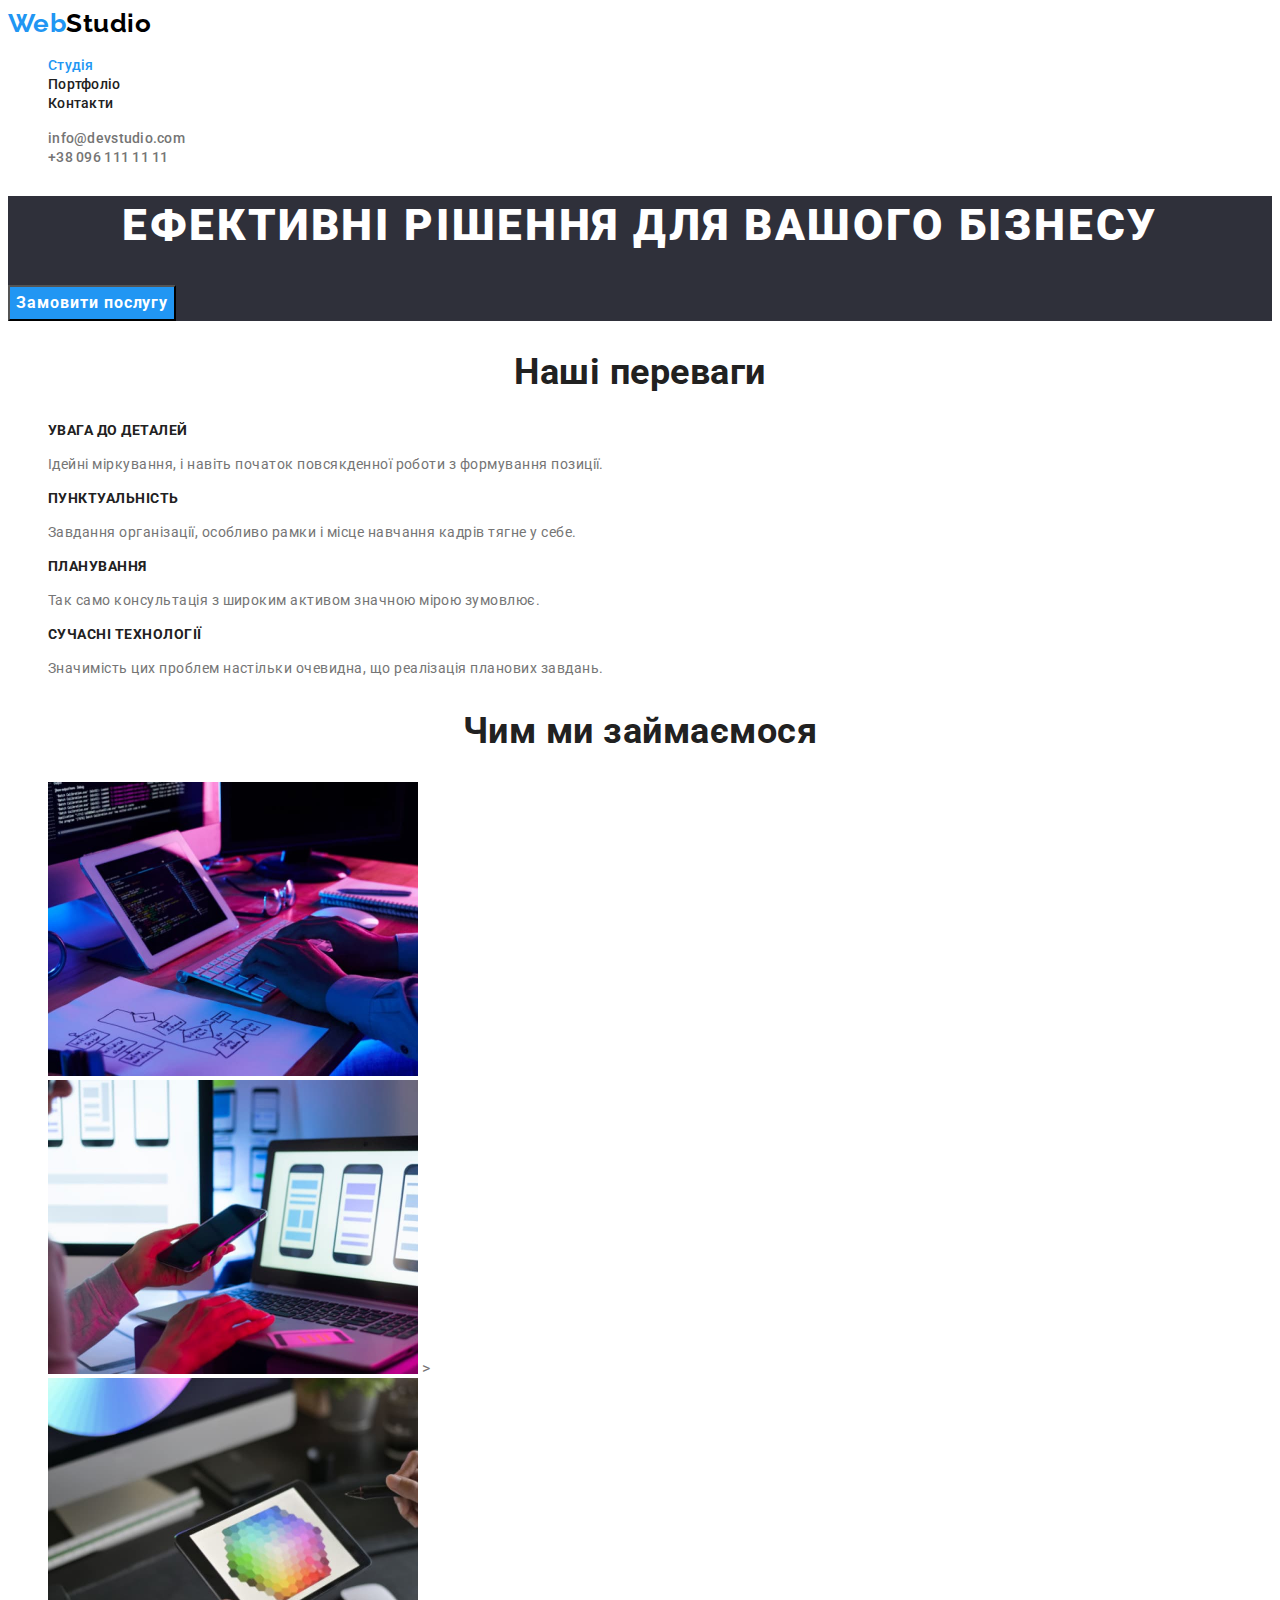
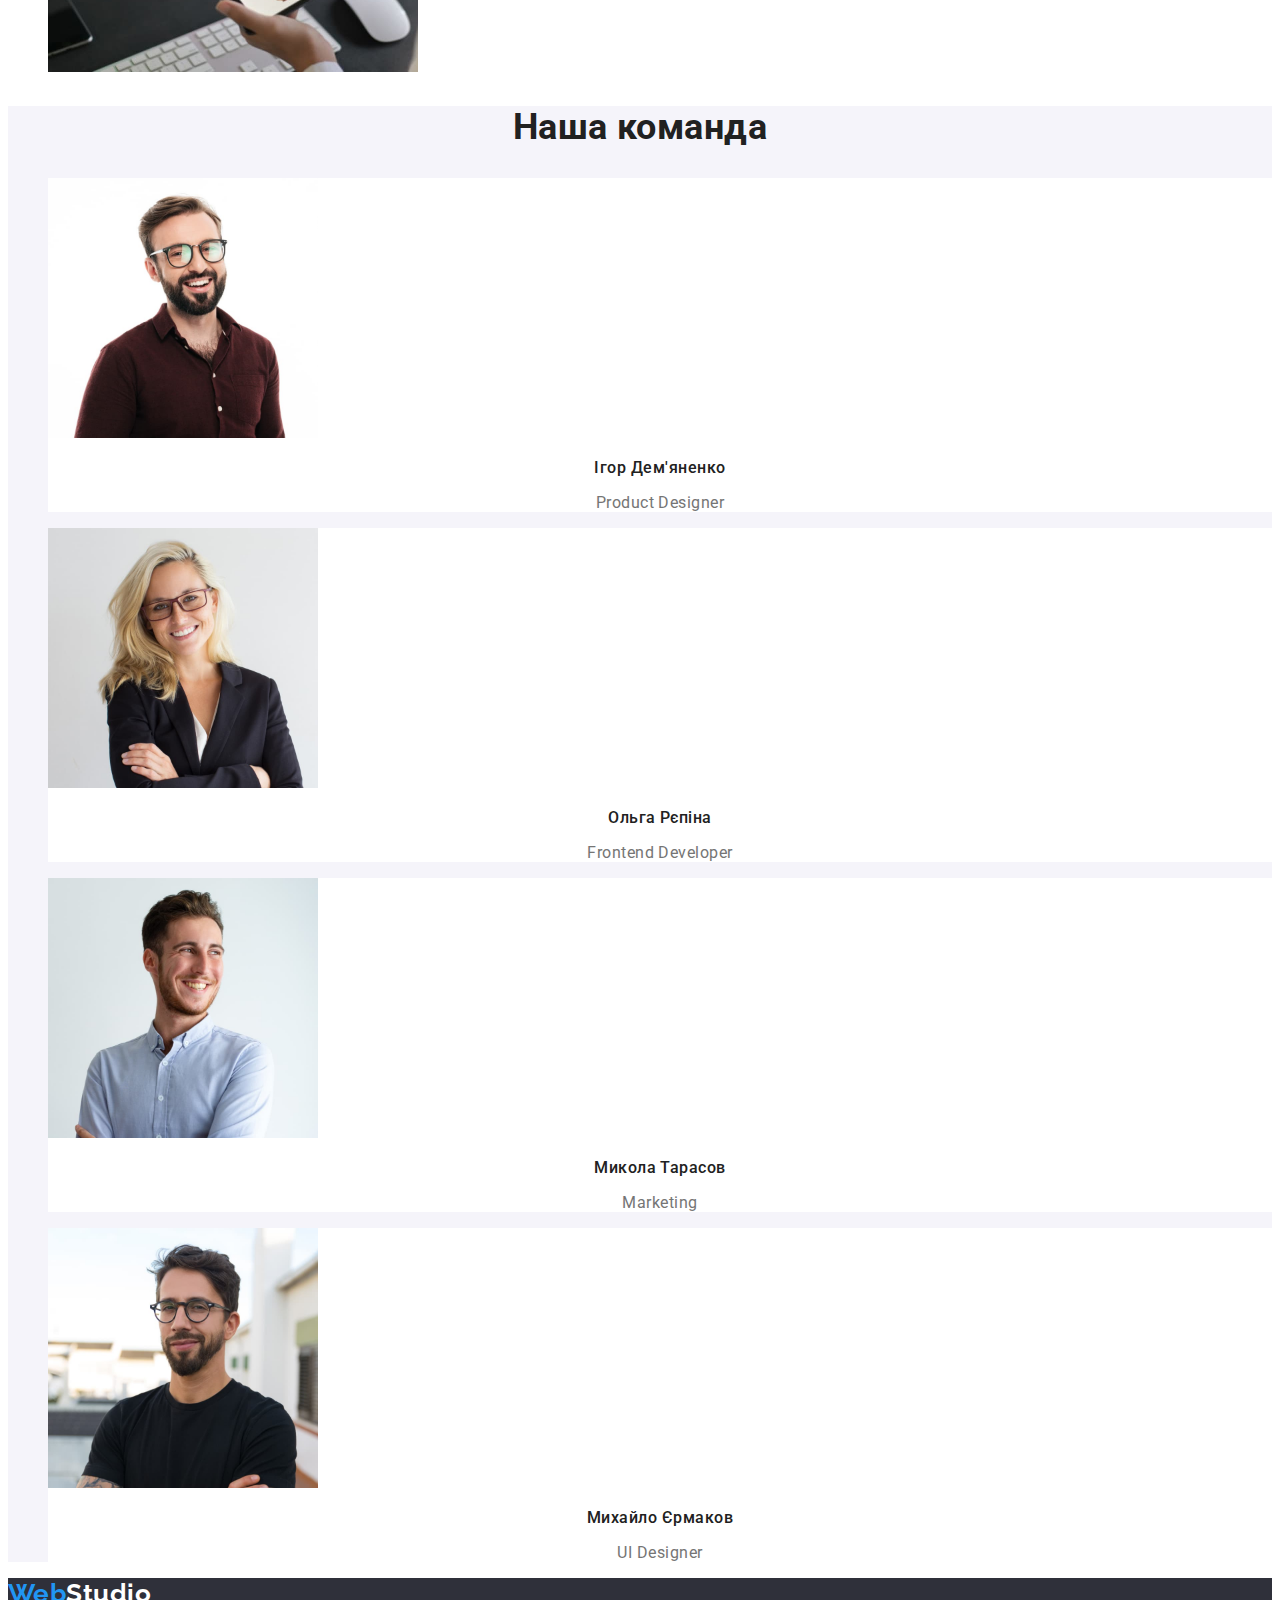
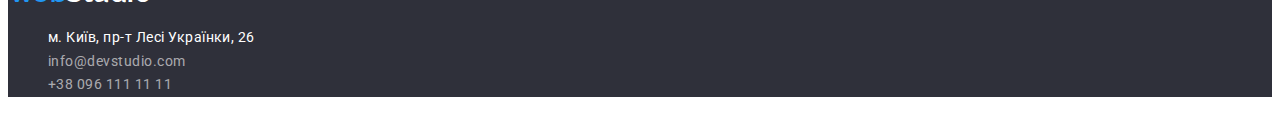
<file: index.html>
<!DOCTYPE html>
<html lang="uk">
  <head>
    <meta charset="UTF-8">
    <meta http-equiv="X-UA-Compatible" content="IE=edge">
    <meta name="viewport" content="width=device-width, initial-scale=1.0">
    <link href="https://fonts.googleapis.com/css2?family=Raleway:wght@700&family=Roboto:wght@400;500;700;900&display=swap" rel="stylesheet">
    <link rel="stylesheet" href="./css/styles.css">
    <title>Студія</title>
  </head>
  <body>
    <!-- Header -->
    <header class="page-header">
     
      <!-- Site Navigation: -->
      <nav>
         <!-- Site Logo -->
      <a href="./index.html" class="logo"><span class="accent">Web</span>Studio</a>
        <ul class="site-nav list">
          <!-- Link list -->
          <li>
            <a href="./index.html" class="current-page link">Студія</a>
          </li>
          <li>
            <a href="./portfolio.html" class="link">Портфоліо</a>
          </li>
          <li>
            <a href="#" class="link">Контакти</a>
          </li>
        </ul>
      </nav>
      <!-- End Site Navigation -->
      <!-- Contacts: -->
      <ul class="contacts-nav list">
        <li>
          <a href="mailto:info@devstudio.com" class="link">info@devstudio.com</a>
        </li>
        <li>
          <a href="tel:+380961111111" class="link">+38 096 111 11 11</a>
        </li>
      </ul>
      <!-- End Contacts -->
    </header>
    <!-- End Header -->

    <!-- Main content: -->
    <main>
      <!-- HERO: -->
      <section class="hero">
        <h1 class="hero-title">Ефективні рішення для вашого бізнесу</h1>
        <button type="button" class="button">Замовити послугу</button>
      </section>
      <!-- End HERO -->

      <!-- Features: -->
      <section class="section">
        <h2 class="section-title">Наші переваги</h2>
        <ul class="feature-list list">
          <li>
            <h3 class="title">Увага до деталей</h3>
            <p class="feature-descr">
              Ідейні міркування, і навіть початок повсякденної роботи з
              формування позиції.
            </p>
          </li>
          <li>
            <h3 class="title">Пунктуальність</h3>
            <p class="feature-descr">
              Завдання організації, особливо рамки і місце навчання кадрів тягне
              у себе.
            </p>
          </li>
          <li>
            <h3 class="title">Планування</h3>
            <p class="feature-descr">
              Так само консультація з широким активом значною мірою зумовлює.
            </p>
          </li>
          <li>
            <h3 class="title">Сучасні технології</h3>
            <p class="feature-descr">
              Значимість цих проблем настільки очевидна, що реалізація планових
              завдань.
            </p>
          </li>
        </ul>
      </section>
      <!-- End Features -->

      <!-- Directions: -->
      <section class="section">
        <h2 class="section-title">Чим ми займаємося</h2>
        <ul class="list">
          <li>
            <img
              src="./images/img1.jpg"
              alt="Веб-розробка"
              width="370"
              height="294">
          </li>
          <li>
            <img
              src="./images/img2.jpg"
              alt="Мобільна розробка"
              width="370"
              height="294">
              >
          </li>
          <li>
            <img
              src="./images/img3.jpg"
              alt="Дизайн"
              width="370"
              height="294">
          </li>
        </ul>
      </section>
      <!-- End Directions -->

      <!-- Team Members: -->
      <section class="team-section">
        <h2 class="section-title">Наша команда</h2>
        <ul class="member-list list">
          <li class="member-card">
            <img
              src="./images/team-card1.jpg"
              alt="Учасник 1"
              width="270"
              height="260">
            <h3 class="title">Ігор Дем'яненко</h3>
            <p class="card-descr" lang="en">Product Designer</p>
          </li>
          <li class="member-card">
            <img
              src="./images/team-card2.jpg"
              alt="Учасник 2"
              width="270"
              height="260">
            <h3 class="title">Ольга Рєпіна</h3>
            <p class="card-descr" lang="en">Frontend Developer</p>
          </li>
          <li class="member-card">
            <img
              src="./images/team-card3.jpg"
              alt="Учасник 3"
              width="270"
              height="260">
            <h3 class="title">Микола Тарасов</h3>
            <p class="card-descr" lang="en">Marketing</p>
          </li>
          <li class="member-card">
            <img
              src="./images/team-card4.jpg"
              alt="Учасник 4"
              width="270"
              height="260">
            <h3 class="title">Михайло Єрмаков</h3>
            <p class="card-descr" lang="en">UI Designer</p>
          </li>
        </ul>
      </section>
      <!-- End Team Members -->
    </main>
    <!-- End Main Content -->

    <!-- Footer: -->
    <footer class="page-footer">
      <!-- Site Logo -->
      <a href="./index.html" class="logo"><span class="accent">Web</span>Studio</a>
      <!-- Contacts: -->
      <address>
        <ul class="list">
          <li>
            <a
              href="https://goo.gl/maps/x9aKFmAfyXgnvs488"
              target="_blank"
              rel="noopener noreferrer nofollow"
              class="address-link"
              >м. Київ, пр-т Лесі Українки, 26</a
            >
          </li>
          <li>
            <a href="mailto:info@devstudio.com" class="link">info@devstudio.com</a>
          </li>
          <li>
            <a href="tel:+380961111111" class="link">+38 096 111 11 11</a>
          </li>
        </ul>
      </address>
      <!-- End Contacts -->
    </footer>
    <!-- End Footer -->
  </body>
</html>
</file>
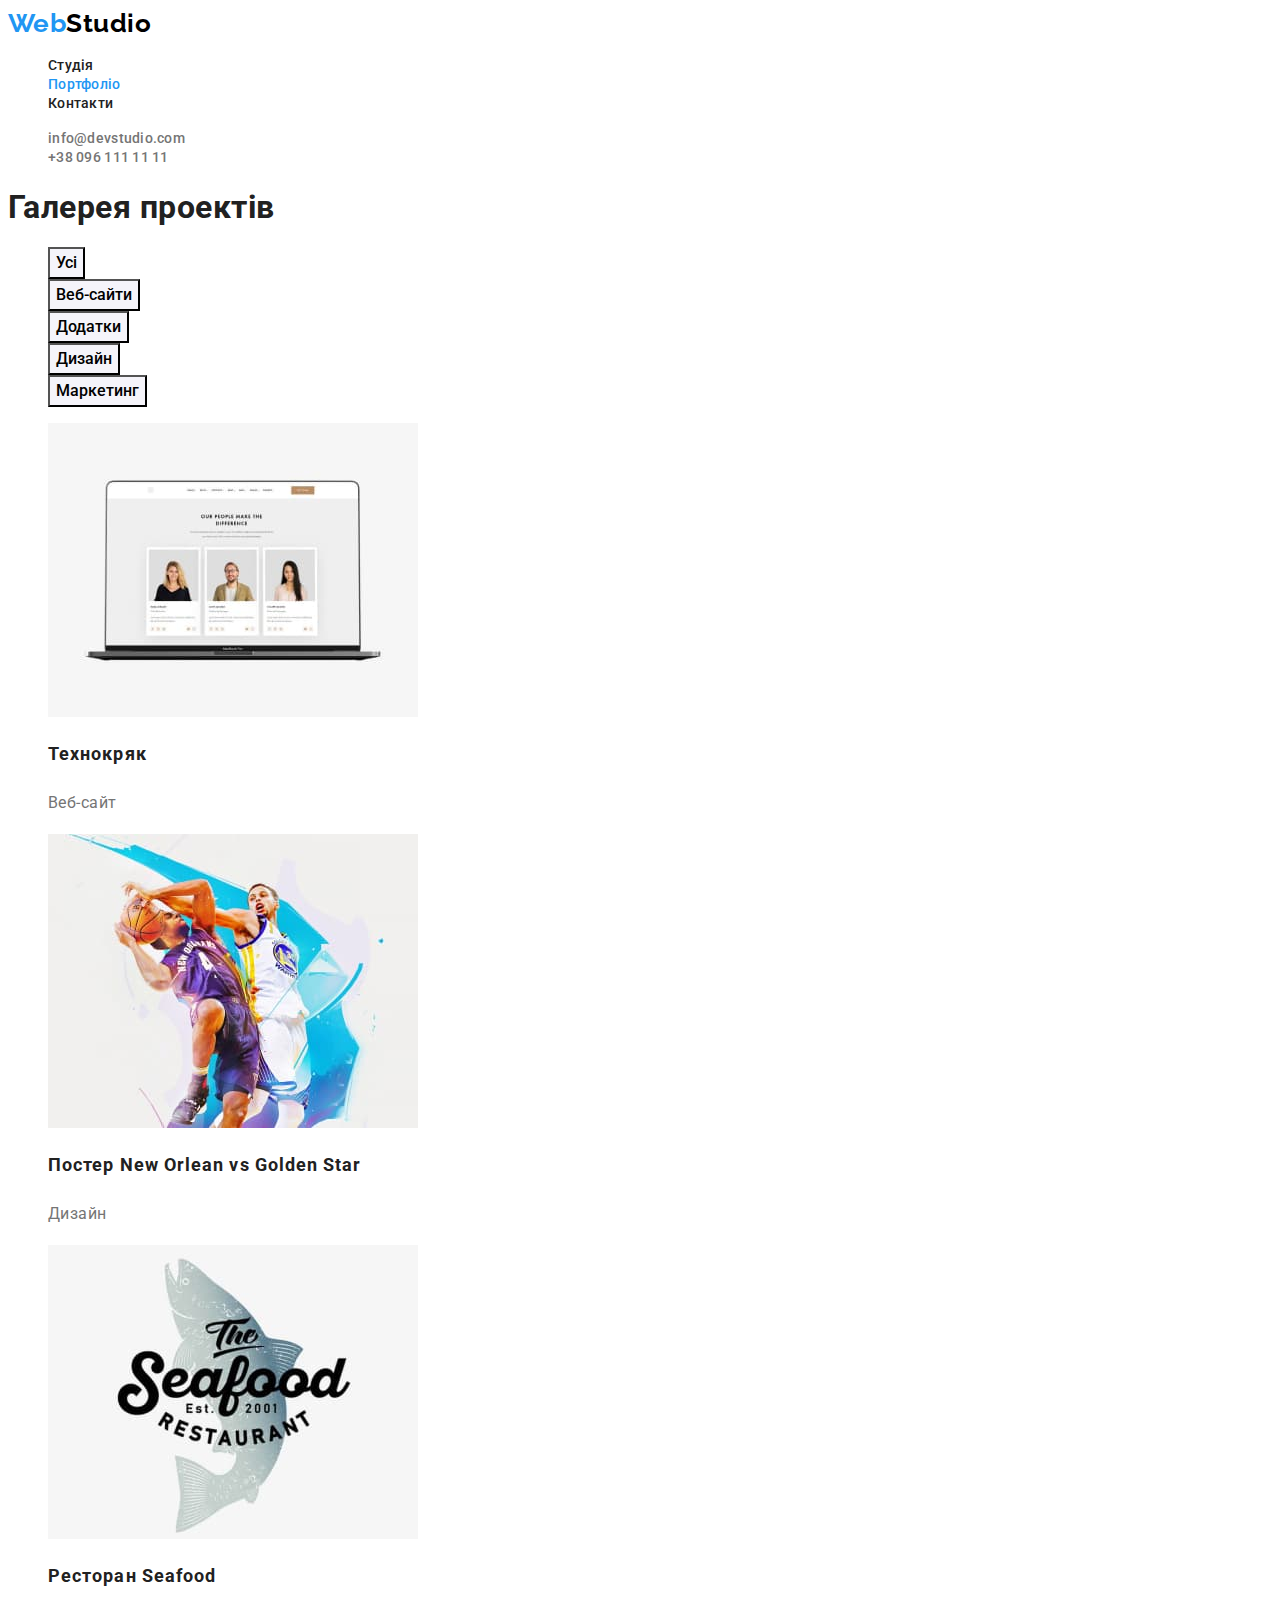
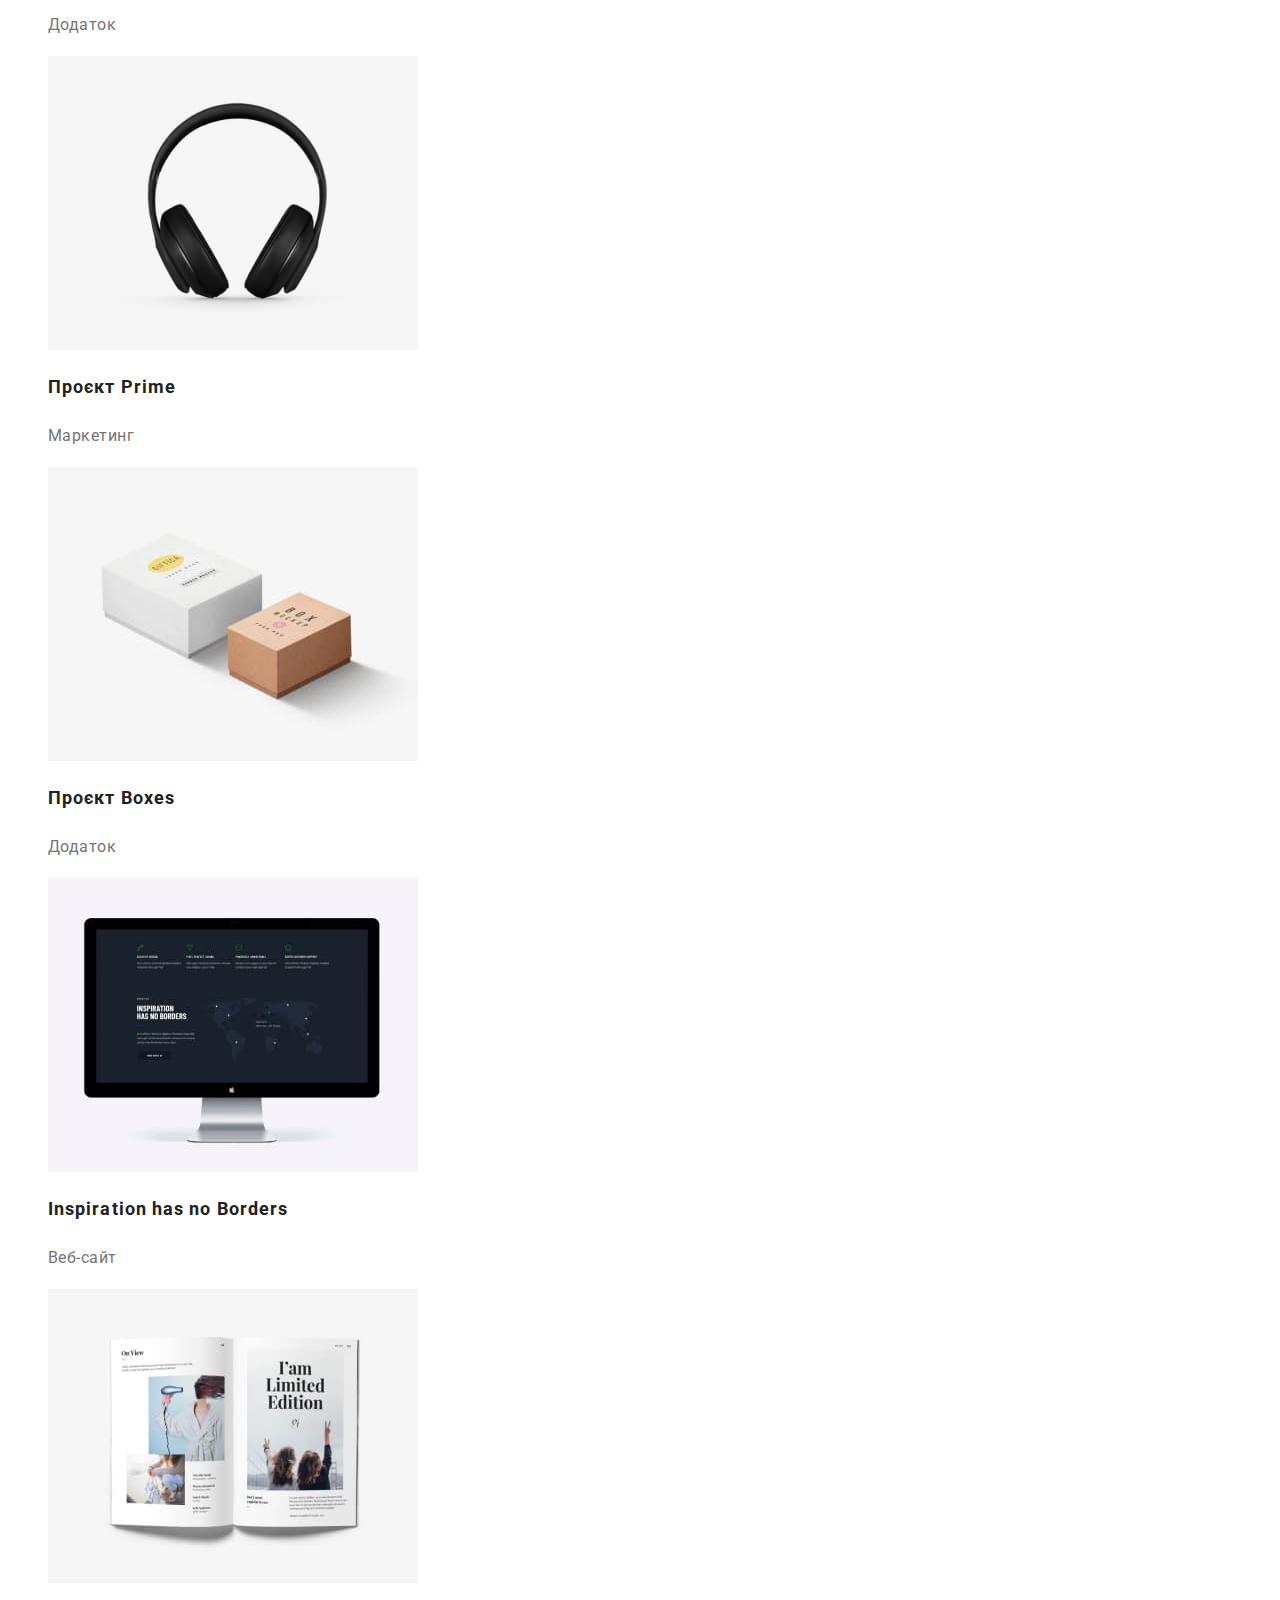
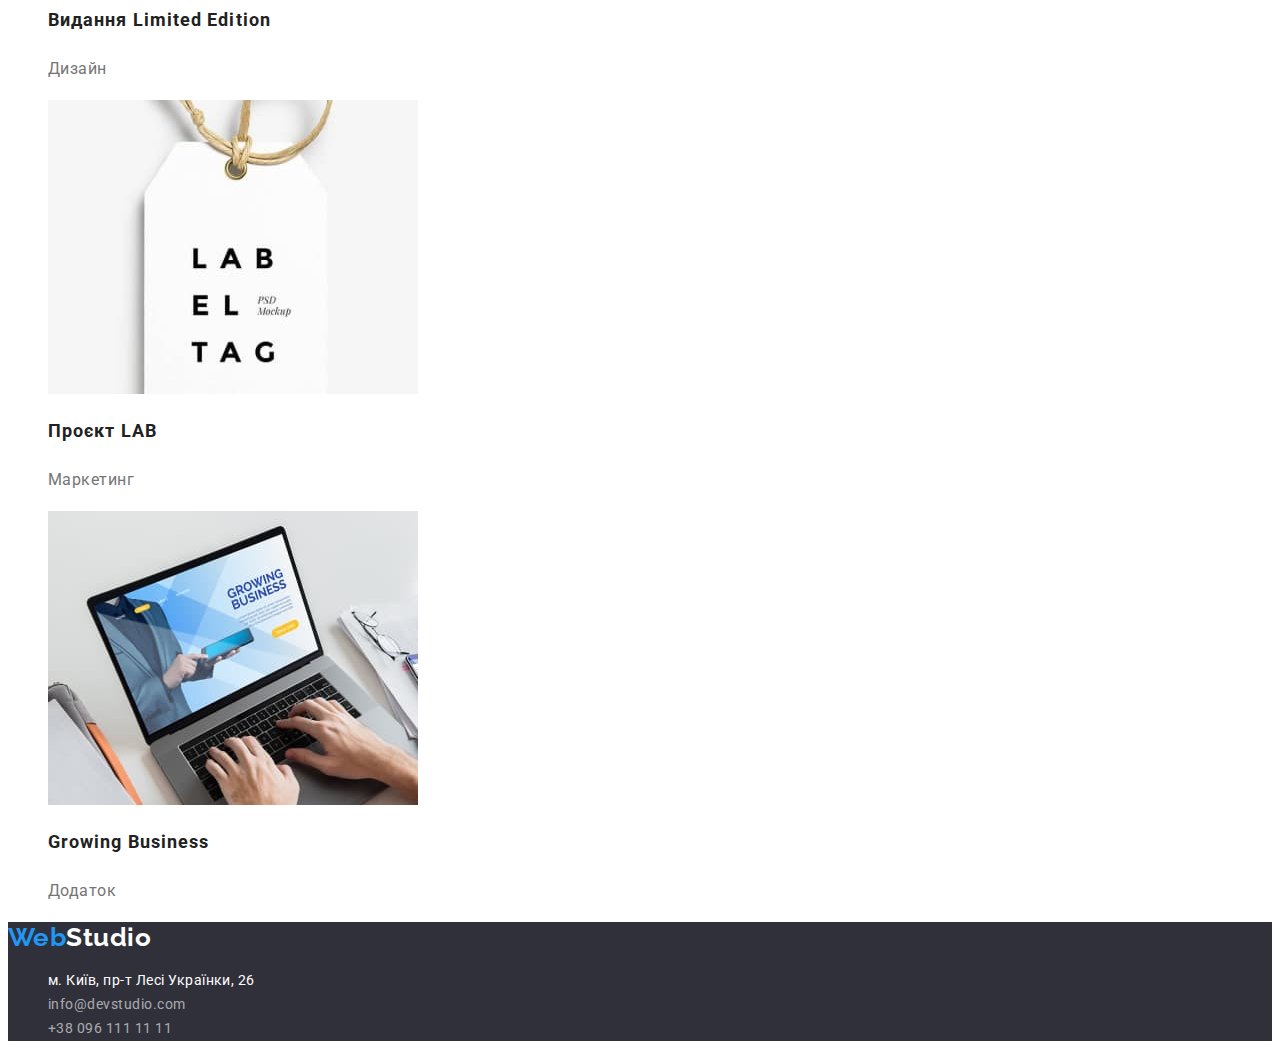
<file: portfolio.html>
<!DOCTYPE html>
<html lang="uk">
<head>
    <meta charset="UTF-8">
    <meta http-equiv="X-UA-Compatible" content="IE=edge">
    <meta name="viewport" content="width=device-width, initial-scale=1.0">
    <link href="https://fonts.googleapis.com/css2?family=Raleway:wght@700&family=Roboto:wght@400;500;700;900&display=swap" rel="stylesheet">
    <link rel="stylesheet" href="./css/styles.css">
    <title>Портфоліо</title>
</head>
<body>
     <!-- Header -->
    <header class="page-header">
     
        <!-- Site Navigation: -->
        <nav>
           <!-- Site Logo -->
        <a href="./index.html" class="logo"><span class="accent">Web</span>Studio</a>
          <ul class="site-nav list">
            <!-- Link list -->
            <li>
              <a href="./index.html" class="link">Студія</a>
            </li>
            <li>
              <a href="./portfolio.html" class="current-page link">Портфоліо</a>
            </li>
            <li>
              <a href="" class="link">Контакти</a>
            </li>
          </ul>
        </nav>
        <!-- End Site Navigation -->
        <!-- Contacts: -->
        <ul class="contacts-nav list">
          <li>
            <a href="mailto:info@devstudio.com" class="link">info@devstudio.com</a>
          </li>
          <li>
            <a href="tel:+380961111111" class="link">+38 096 111 11 11</a>
          </li>
        </ul>
        <!-- End Contacts -->
      </header>
      <!-- End Header -->
<!-- Main Content: -->
 <main>
    <!-- Projects: -->
<section class="projects-section">
    <h1 class="title">Галерея проектів</h1>
    <!-- Filter: -->
    <ul class="filter list">
        <li><button type="button" class="button">Усі</button></li>
        <li><button type="button" class="button">Веб-сайти</button></li>
        <li><button type="button" class="button">Додатки</button></li>
        <li><button type="button" class="button">Дизайн</button></li>
        <li><button type="button" class="button">Маркетинг</button></li>
    </ul>
    <!-- Links to projects: -->
    <ul class="project-list list">
        <li class="project-card">
            <a href="#" class="link">
                <img src="./images/macbook-screan.jpg" alt="Сторінка сайту Технокряк" width="370" height="294">
                <h2 class="title">Технокряк</h2>
                <p class="card-descr">Веб-сайт</p>
            </a>
        </li>
        <li class="project-card">
            <a href="#" class="link">
                <img src="./images/match-poster.jpg" alt="Афіша баскетбольного матчу" width="370" height="294">
                <h2 class="title">Постер <span lang="en">New Orlean vs Golden Star</span></h2>
                <p class="card-descr">Дизайн</p>
            </a>
        </li>
        <li class="project-card">
            <a href="#" class="link">
                <img src="./images/restaurant-logo.jpg" alt="Логотип ресторану" width="370" height="294">
                <h2 class="title">Ресторан <span lang="en">Seafood</span></h2>
                <p class="card-descr">Додаток</p>
            </a>
        </li>
        <li class="project-card">
            <a href="#" class="link">
                <img src="./images/headphones.jpg" alt="Навушники" width="370" height="294">
                <h2 class="title">Проєкт <span lang="en">Prime</span></h2>
                <p class="card-descr">Маркетинг</p>
            </a>
        </li>
        <li class="project-card">
            <a href="#" class="link">
                <img src="./images/boxes.jpg" alt="Біла та коричнева коробки" width="370" height="294">
                <h2 class="title">Проєкт <span lang="en">Boxes</span></h2>
                <p class="card-descr">Додаток</p>
            </a>
        </li>
        <li class="project-card">
            <a href="#" class="link">
                <img src="./images/monitor.jpg" alt="Комп'ютерний монітор" width="370" height="294">
                <h2 class="title" lang="en">Inspiration has no Borders</h2>
                <p class="card-descr">Веб-сайт</p>
            </a>
        </li>
        <li class="project-card">
            <a href="#" class="link">
                <img src="./images/magazine.jpg" alt="Журнал" width="370" height="294">
                <h2 class="title">Видання <span lang="en">Limited Edition</span></h2>
                <p class="card-descr">Дизайн</p>
            </a>
        </li>
        <li class="project-card">
            <a href="#" class="link">
                <img src="./images/lab-tag.jpg" alt="Товарна бірка" width="370" height="294">
                <h2 class="title">Проєкт LAB</h2>
                <p class="card-descr">Маркетинг</p>
            </a>
        </li>
        <li class="project-card">
            <a href="#" class="link">
                <img src="./images/laptop.jpg" alt="Ноутбук" width="370" height="294">
                <h2 class="title" lang="en">Growing Business</h2>
                <p class="card-descr">Додаток</p>
            </a>
        </li>
    </ul>

</section>
<!-- End Projects -->
</main>
<!-- End Main Content -->

 <!-- Footer: -->
 <footer class="page-footer">
    <!-- Site Logo -->
    <a href="./index.html" class="logo"><span class="accent">Web</span>Studio</a>
    <!-- Contacts: -->
    <address>
      <ul class="list">
        <li>
          <a
            href="https://goo.gl/maps/x9aKFmAfyXgnvs488"
            target="_blank"
            rel="noopener noreferrer nofollow"
            class="address-link"
            >м. Київ, пр-т Лесі Українки, 26</a
          >
        </li>
        <li>
          <a href="mailto:info@devstudio.com" class="link">info@devstudio.com</a>
        </li>
        <li>
          <a href="tel:+380961111111" class="link">+38 096 111 11 11</a>
        </li>
      </ul>
    </address>
    <!-- End Contacts -->
  </footer>
  <!-- End Footer -->

</body>
</html>
</file>
<file: css/styles.css>
/* Color Palette: */
:root {
  --primary-black-color: #000000;
  --primary-white-color: #ffffff;
  --primary-bg-color: #f5f5f5;
  --secondary-bg-color: #f5f4fa;
  --footer-bg-color: #2f303a;
  --primary-text-color: #757575;
  --title-text-color: #212121;
  --accent-color: #2196f3;
  --contacts-text-color: rgba(255, 255, 255, 0.6);
}

body {
  background-color: var(--primary-white-color);
  color: var(--primary-text-color);

  font-family: "Roboto", sans-serif;
  letter-spacing: 0.03em;
}

/* Header styles: */
.page-header {
  background-color: var(--primary-white-color);
}

/* Site-Nav styles: */
/* Logo: */
.logo {
  color: var(--primary-black-color);

  font-family: "Raleway", sans-serif;
  font-weight: 700;
  font-size: 26px;
  line-height: 1.2;
}
.accent {
  color: var(--accent-color);
}

.list {
  list-style: none;
}

.link,
.address-link,
.logo {
  text-decoration: none;
}

.site-nav .link {
  color: var(--title-text-color);
}

.contacts-nav .link {
  color: var(--primary-text-color);
}

.site-nav .link,
.contacts-nav .link {
    font-weight: 500;
  font-size: 14px;
  line-height: 1.14;
  letter-spacing: 0.02em;
}

.logo:hover,
.logo:focus,
.site-nav .link:hover,
.site-nav .link:focus,
.contacts-nav .link:hover,
.contacts-nav .link:focus,
.page-footer .link:hover,
.page-footer .link:focus  {
  color: var(--accent-color);
}

.site-nav .current-page {
  color: var(--accent-color);
}
/* End Header styles */

/* Hero styles: */
.hero {
  background-color: var(--footer-bg-color);
}

.hero-title {
  color: var(--primary-white-color);

  font-style: normal;
  font-weight: 900;
  font-size: 44px;
  line-height: 1.36;
  text-align: center;
  letter-spacing: 0.06em;
  text-transform: uppercase;
}

.hero .button {
  background-color: var(--accent-color);
  color: var(--primary-white-color);

  font-family: inherit;
  font-weight: 700;
  font-size: 16px;
  line-height: 1.88;
  display: flex;
  align-items: center;
  text-align: center;
  letter-spacing: 0.06em;

  cursor: pointer;
}

/* End Hero styles */

/* Features, Directions & Team Members styles: */
.section .section-title,
.team-section .section-title {
  color: var(--title-text-color);

  font-style: normal;
  font-weight: 700;
  font-size: 36px;
  line-height: 1.17;
  text-align: center;
}

.feature-list .title {
  color: var(--title-text-color);

  font-style: normal;
  font-weight: 700;
  font-size: 14px;
  line-height: 1.14;
  text-transform: uppercase;
}

.feature-descr {
  font-size: 14px;
  line-height: 1.71;
}

.team-section {
  background-color: var(--secondary-bg-color);
}

.team-section .member-card {
  background-color: var(--primary-white-color);
}

.member-card .title {
  color: var(--title-text-color);

  font-style: normal;
  font-weight: 500;
}

.member-card .title,
.member-card .card-descr {
    font-size: 16px;
    line-height: 1.19;
    text-align: center;
}

/* End Features, Directions & Team Members styles */

/* Footer styles: */
.page-footer {
  background-color: var(--footer-bg-color);
}

.page-footer .logo {
  color: var(--primary-white-color);
}

.page-footer .link {
  color: var(--contacts-text-color);

  font-style: normal;
  font-size: 14px;
  line-height: 1.71;
}

.page-footer .address-link {
  color: var(--primary-white-color);

  font-style: normal;
  font-size: 14px;
  line-height: 1.71;
}
/* End Footer styles */

/* Portfolio styles: */
.projects-section > .title {
  color: var(--title-text-color);
}

.project-card .title {
  color: var(--title-text-color);

  font-style: normal;
  font-weight: 700;
  font-size: 18px;
  line-height: 2;
  letter-spacing: 0.06em;
}

.project-card .card-descr {
  color: var(--primary-text-color);

  font-size: 16px;
  line-height: 1.88;
}

.filter .button {
  background-color: var(--secondary-bg-color);
  cursor: pointer;

  font-family: inherit;
  font-weight: 500;
  font-size: 16px;
  line-height: 1.62;
  text-align: center;
}
.filter .button:hover,
.filter .button:focus {
  background-color: var(--accent-color);
  color: var(--primary-white-color);
}
/* End Portfolio styles */
</file>
